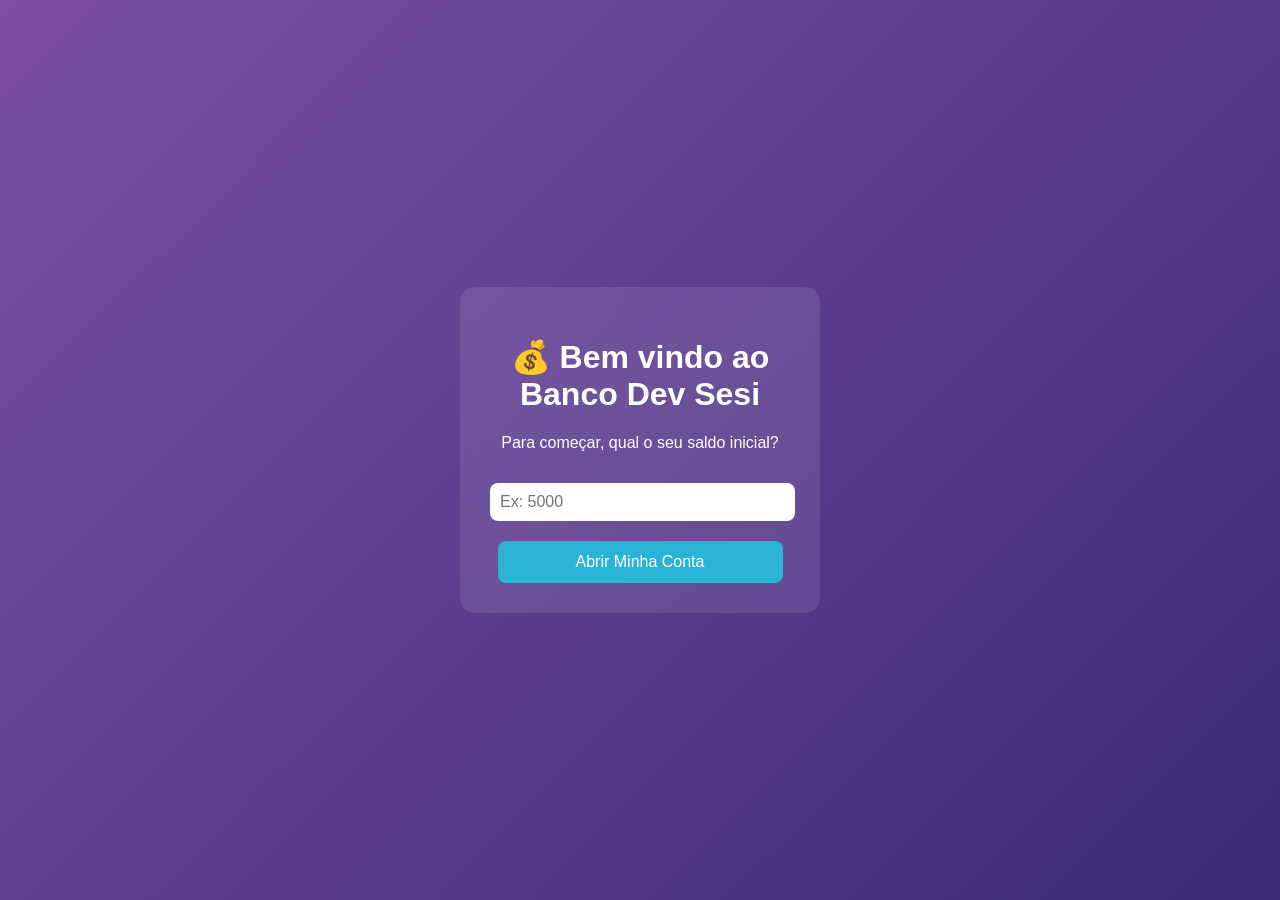
<file: index.html>
<!DOCTYPE html>
<html lang="pt-br">
<head>
    <meta charset="UTF-8">
    <meta name="viewport" content="width=device-width, initial-scale=1.0">
    <title>Banco Dev Sesi</title>
    <link rel="stylesheet" href="style.css">
</head>
<body>
    <div class="container">
        <div class="card">
            <h1>💰 Bem vindo ao Banco Dev Sesi</h1>
            <p>Para começar, qual o seu saldo inicial?</p>

            <input type="number" id="saldo" placeholder="Ex: 5000">

            <button onclick="abrirConta()">Abrir Minha Conta</button>
        </div>
    </div>

    <script src="script.js"></script>
</body>
</html>
</file>
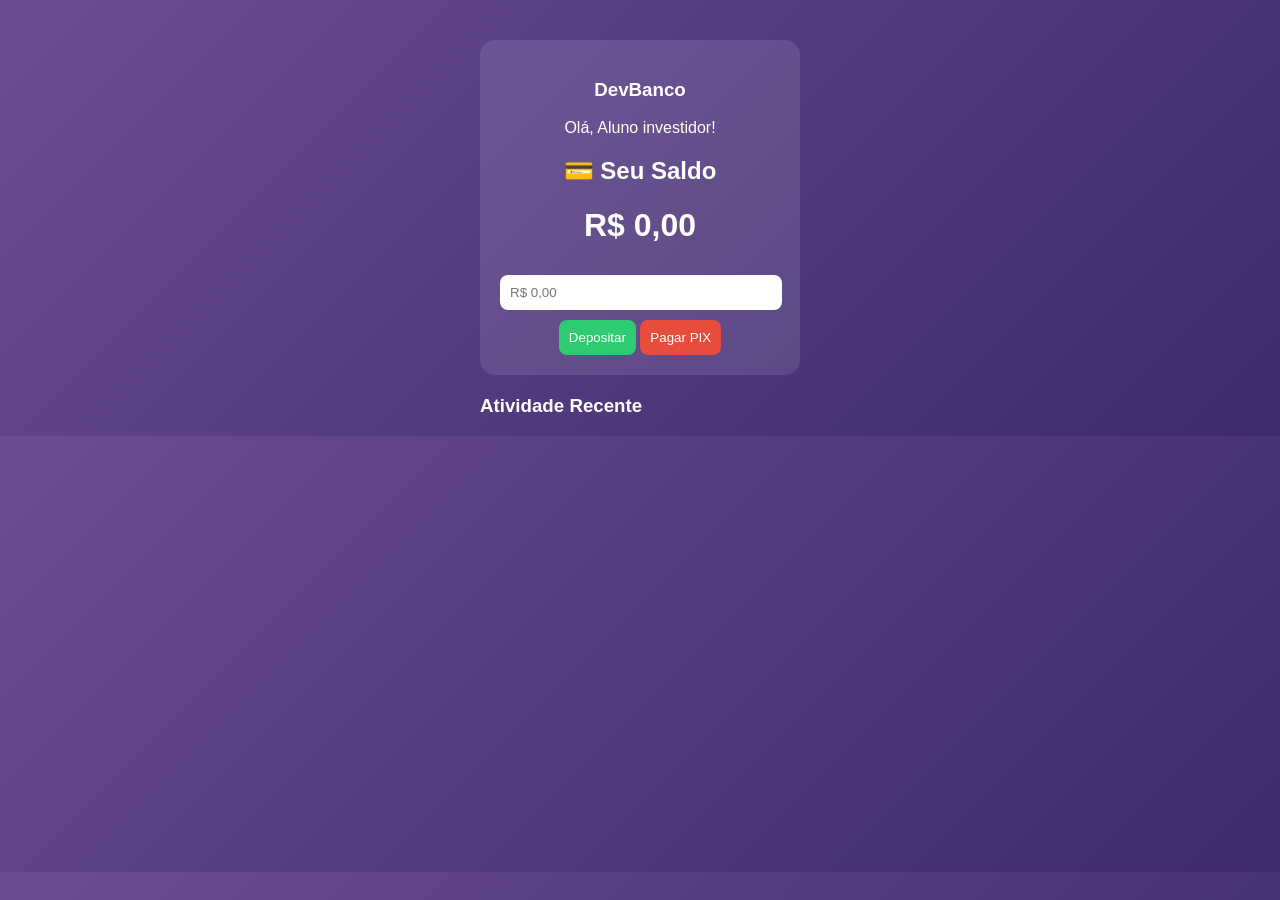
<file: painel.html>
<!DOCTYPE html>
<html lang="pt-br">
<head>
    <meta charset="UTF-8">
    <meta name="viewport" content="width=device-width, initial-scale=1.0">
    <title>Painel</title>
    <link rel="stylesheet" href="painel.css">
</head>
<body>
    
    <div class="container">
        <div class="card">
            <h3>DevBanco</h3>
            <p>Olá, Aluno investidor!</p>

            <h2>💳 Seu Saldo</h2>
            <h1 id="saldo">R$ 0,00</h1>

            <input type="number" id="valor" placeholder="R$ 0,00">

            <button class="depositar" onclick="depositar()">Depositar</button>
            <button class="pix" onclick="pagarPix()">Pagar PIX</button>
        </div>
        <div class="historico">
        <h3>Atividade Recente</h3>
        <ul id="lista"></ul>
        </div>
    </div>

    

    <script src="painel.js"></script>
</body>
</html>
</file>
<file: style.css>
body {
  margin: 0;
  font-family: Arial, sans-serif;
  height: 100vh;
  background: linear-gradient(135deg, #7b4fa3, #3b2a7a);
  display: flex;
  justify-content: center;
  align-items: center;
}

.container {
  width: 100%;
  display: flex;
  justify-content: center;
}

.card {
  background: rgba(255, 255, 255, 0.1);
  padding: 30px;
  border-radius: 15px;
  backdrop-filter: blur(10px);
  text-align: center;
  color: white;
  width: 300px;
}

input {
  width: 95%;
  padding: 10px;
  border-radius: 8px;
  border: none;
  margin-top: 15px;
  font-size: 16px;
  margin-right: 100%;
}

button {
  margin-top: 20px;
  padding: 12px;
  width: 95%;
  border: none;
  border-radius: 8px;
  background: #2bb3d6;
  color: white;
  font-size: 16px;
  cursor: pointer;
}

button:hover {
  background: #1e90b0;
}
</file>
<file: painel.css>
body {
  margin: 0;
  font-family: Arial;
  background: linear-gradient(135deg, #6a4c93, #3c2a6a);
  color: white;
  display: flex;
  justify-content: center;
}

.container {
  margin-top: 40px;
  width: 320px;
}

.card {
  background: rgba(255,255,255,0.1);
  padding: 20px;
  border-radius: 15px;
  text-align: center;
}

input {
  width: 93.5%;
  padding: 10px;
  border-radius: 8px;
  border: none;
  margin-top: 10px;
  margin-right: 150px;
  
}

.botoes {
  display: flex;
  gap: 10px;
}

button {
  flex: 1;
  padding: 10px;
  border: none;
  border-radius: 8px;
  margin-top: 10px;
  cursor: pointer;
  color: white;
}


.depositar {
  background: #2ecc71;
}

.pix {
  background: #e74c3c;
}

.historico {
  margin-top: 20px;
}

ul {
  list-style: none;
  padding: 0;
}

li {
  padding: 8px;
  border-bottom: 1px solid rgba(255,255,255,0.2);
}
</file>
